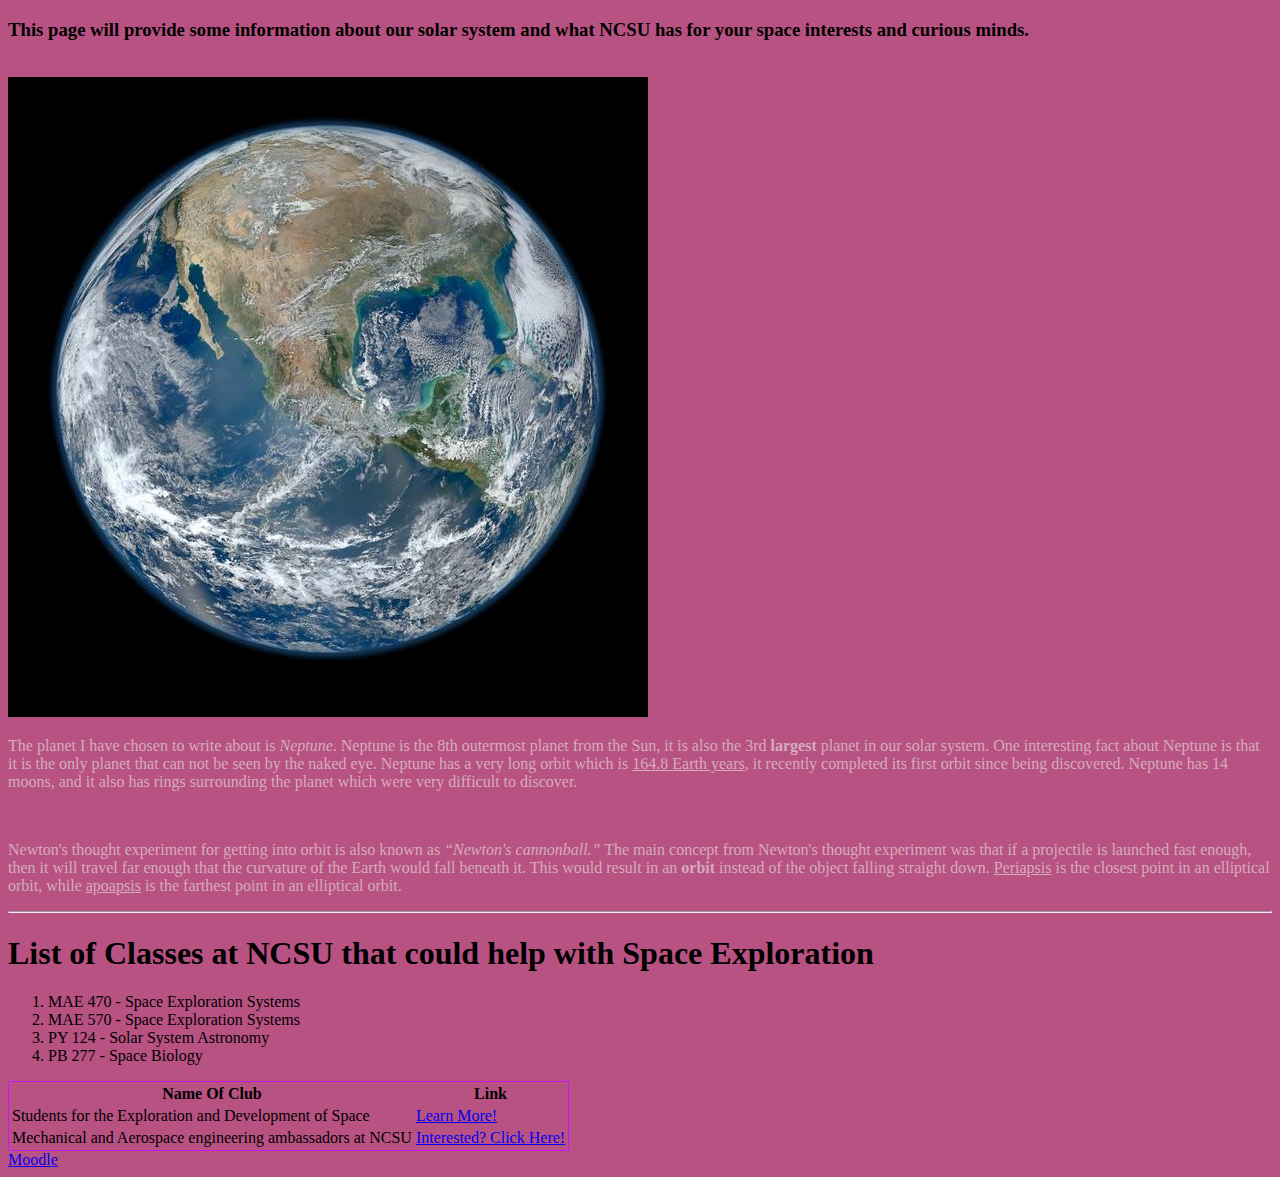
<file: index.html>
<!DOCTYPE html>
<html lang="en-US">

    <head>
        <meta charset="UTF-8" />
       <link rel="stylesheet"type="text/css"href="style.css"/>
        <title>Learning Space at NC State</title>
    <h3>This page will provide some information about our solar system and what NCSU has for your space interests and curious minds.</h3>
    </head>
    <!--2 answered here-->
    <br/>

    <body style="background-color: #b85282">
    <a href="mailto:jaharms@ncsu.edu"><img src="EarthPhoto.jpg" alt="A Photo of Earth"/></a>

    <br/>
    <!--3 Answered Here-->
    
    <p>The planet I have chosen to write about is <em>Neptune</em>. Neptune is the 8th outermost planet from the Sun, it is also the 3rd <strong>largest</strong> planet in our solar system. One interesting fact about Neptune is that it is the only planet that can not be seen by the naked eye. Neptune has a very long orbit which is <ins>164.8 Earth years</ins>, it recently completed its first orbit since being discovered. Neptune has 14 moons, and it also has rings surrounding the planet which were very difficult to discover. 
    </p>   
    <!--Used the following link to answer question 1:
    https://www.britannica.com/place/Neptune-planet -->
    <br/>

    <p>
    Newton's thought experiment for getting into orbit is also known as <em>“Newton's cannonball.”</em> The main concept from Newton's thought experiment was that if a projectile is launched fast enough, then it will travel far enough that the curvature of the Earth would fall beneath it. This would result in an <strong>orbit</strong> instead of the object falling straight down. <ins>Periapsis</ins> is the closest point in an elliptical orbit, while <ins>apoapsis</ins> is the farthest point in an elliptical orbit. 
    </p>

    <!--Used the following link to answer question 2: 
    https://science.nasa.gov/learn/basics-of-space-flight/chapter3-4/ -->
    <hr/>

    <!--5 answered here-->
    <h1>List of Classes at NCSU that could help with Space Exploration</h1>
    <ol>
        <li>MAE 470 - Space Exploration Systems</li>
        <li>MAE 570 - Space Exploration Systems</li>
        <li>PY 124 - Solar System Astronomy</li>
        <li>PB 277 - Space Biology</li>
    </ol>
    <!--6 answered here-->
    <table class="table-border">
    <tr>
        <th>Name Of Club</th>
        <th>Link</th>
    </tr>
    <tr>
        <td>Students for the Exploration and Development of Space</td>
        <td><a href="https://getinvolved.ncsu.edu/organization/sedsatncstate">Learn More!</a></td>
    </tr>
    <tr>
        <td> Mechanical and Aerospace engineering ambassadors at NCSU</td>
        <td><a href="https://getinvolved.ncsu.edu/organization/mae_ambassadors">Interested? Click Here!</a></td>
    </tr>
    </table>
</body>
<a href="https://wolfware.ncsu.edu" target="blank">Moodle</a>
</html>
</file>
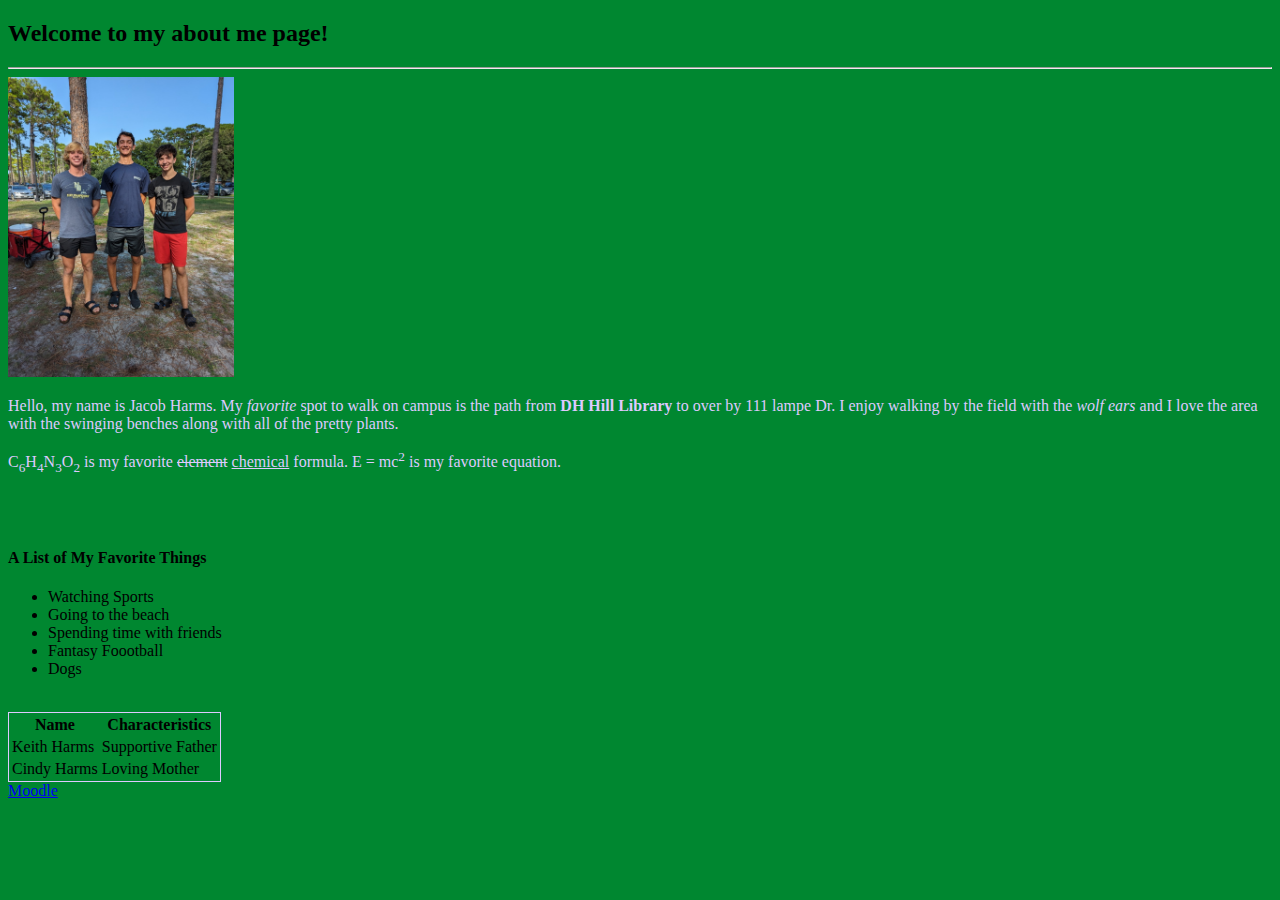
<file: webpagesGL.html>
<!DOCTYPE html>
<!--
-Name: [Jacob Harms]
-UnityID: [jaharms] 
-Date: [11/07/24]
-Assignment: Guided Lab 4
-Description: Guided Lab Assignment, about me webpage
-->
<html lang="en-US">
    <head>
        <meta charset="UTF-8" />
        <title>About Jacob Harms</title>
        <link href="webpagesGL.css" rel="stylesheet" type="text/css" />
    </head>
    <body style="background-color: #008730;">
        <!--Here is our welcome message-->
        <header>
            <h2>Welcome to my about me page!</h2>
        </header>

        <hr />

        <!-- A photo I like -->
         <img src="PhotoOfJacobAndFriends.jpg" alt="A photo I like" id="photo-resize">

        <!--I take this path pretty often to get to calculus recitation.-->
    <p>Hello, my name is Jacob Harms. My <em>favorite</em> spot to walk on campus is the path from <strong>DH Hill Library</strong> to over by 111 lampe Dr. I enjoy walking by the field with the <em>wolf ears</em> and I love the area with the swinging benches along with all of the pretty plants.</p>

    <p>
        C<sub>6</sub>H<sub>4</sub>N<sub>3</sub>O<sub>2</sub> is my favorite <del>element</del> <ins>chemical</ins> formula. E = mc<sup>2</sup> is my favorite equation.
    </p>

    <br />
    <br />
    <!--These things give me something to look forward to every week. -->
    <h4>A List of My Favorite Things</h4>

    <ul>
        <li>Watching Sports</li>
        <li>Going to the beach</li>
        <li>Spending time with friends</li>
        <li>Fantasy Foootball</li>
        <li>Dogs</li>  
    </ul>

    <br />
    <!--These people have made a big impact on my life!-->
    <table class="table-border">
        <tr><th>Name</th> <th>Characteristics</th> </tr>
        <tr><td>Keith Harms</td> <td>Supportive Father</td></tr>
        <tr><td>Cindy Harms</td> <td>Loving Mother</td></tr>
    </table>

    <a href="https://wolfware.ncsu.edu" target="blank">Moodle</a>
    </body>
</html>
</file>
<file: style.css>
/*
 *Name: [Jacob Harms]
 *UnityID: [jaharms]
 *Date: [11/08/24]
 *Assignment: [Project 4(HTML and Styling)]
 *Description: [Webpages Project]
 */
 
p {
    color: #d5acbd;
}

.table-border {
    border:1px solid #cc13ff;
}

#photo-resize {
    max-width:200px;
    max-height:250px;
}
</file>
<file: webpagesGL.css>
/*
 *Name: [First Last]
 *UnityID: [unityID]
 *Date: [Date Completed]
 *Assignment: [Assignment Name]
 *Description: [Assignment Description]
 */
 
p {
    font-family: Times;
    font-size: 16px;
    color: #DECAFF;
}

.table-border {
    border:1px solid #DECAFF;;
}

#photo-resize {
    max-width:250px;
    max-height: 300px;
}
</file>
